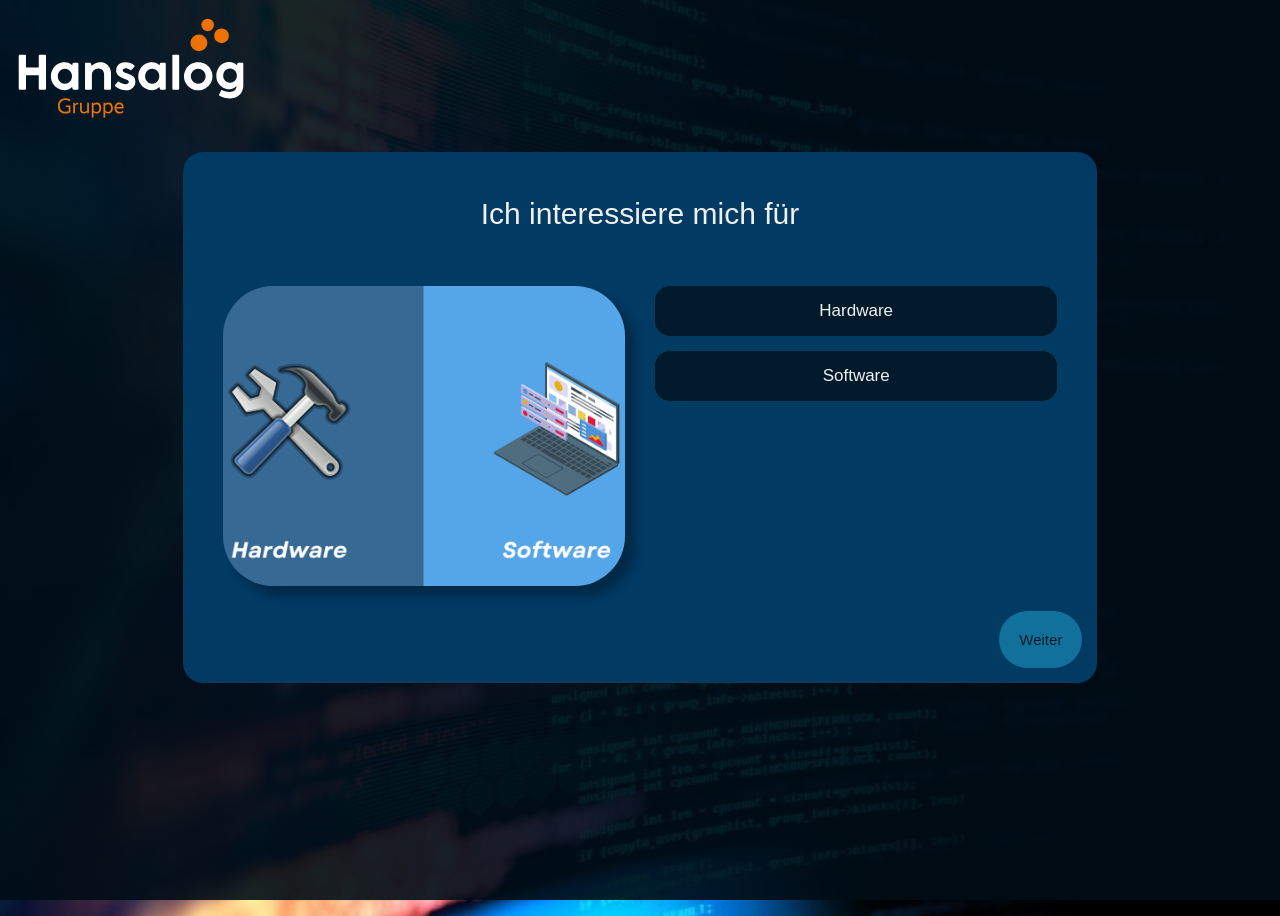
<file: index.html>
<!DOCTYPE html>
<html lang="de">
<head>
    <meta charset="UTF-8">
    <meta name="viewport" content="width=device-width, initial-scale=1.0">
    <link rel="stylesheet" href="styles/style.css">
    <title>Fachinformatiker Quiz</title>
</head>
<body>
    <main>
        <!--<h1>Welcher Fachinformatiker-Typ bist du?</h1>-->
        
        <div id="logo">
            <img src="bilder/logo.svg">
        </div>

            <div id="quiz">
                
                <p id="frage"></p>
    
                <div class="quiz-inhalt">
    
                    <div id="bild">            
                    </div>
    
                    <div id="antworten">
                        <!-- Hier werden später die Antwort-Buttons eingefügt -->
                    </div>
    
                </div>
                <div class="navigation">
                    <button id="zurueck">Zurück</button>
                    <button id="weiter">Weiter</button>
                </div>
            </div>
            
        


        <div id="ergebnis">
            <!-- Hier erscheint später das Ergebnsi -->
        </div>
    </main>

    <script src="script/fragen/fachrichtung.js"></script>
    <script src="script/script.js"></script>
</body>
</html>
</file>
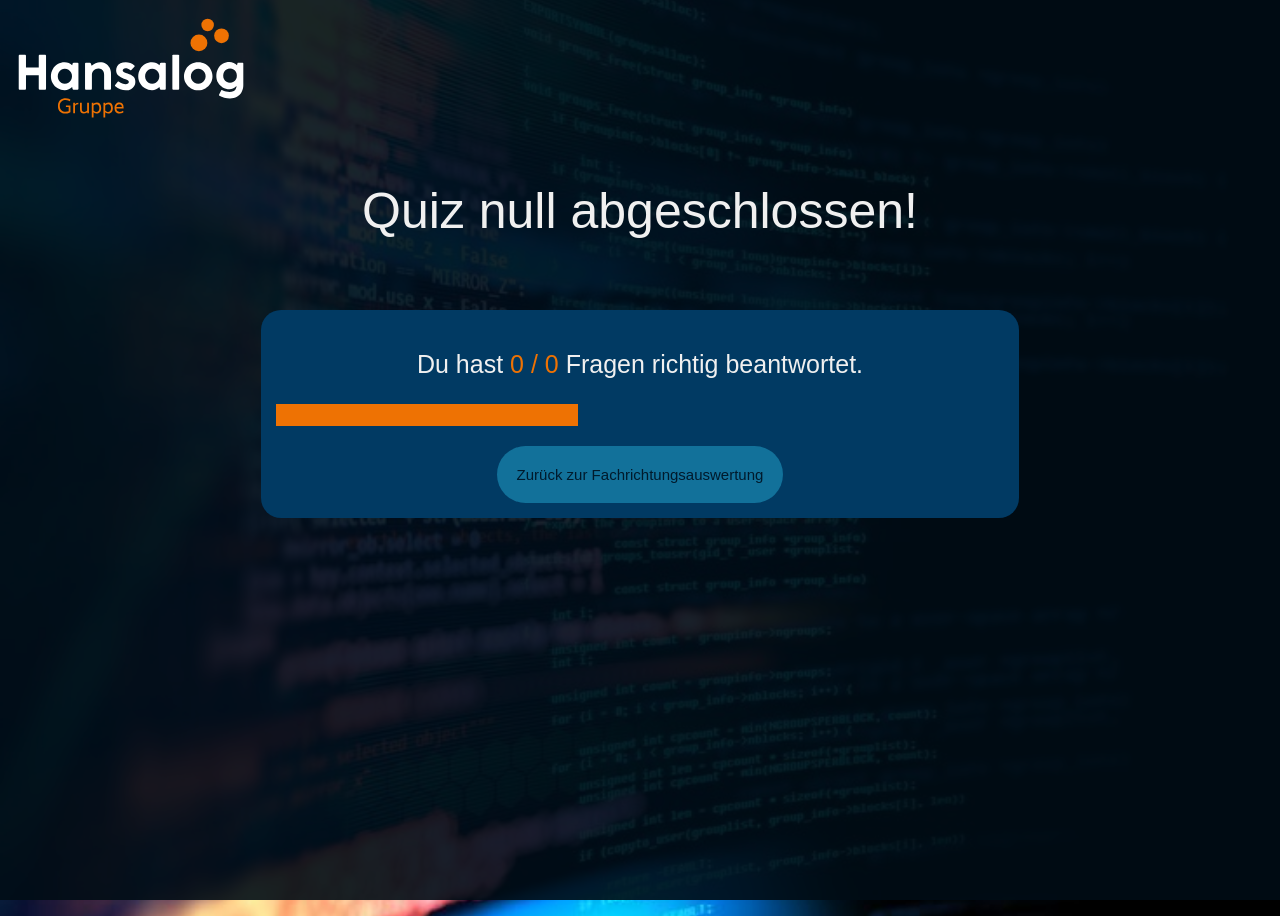
<file: ergebnis-fachquiz.html>
<!DOCTYPE html>
<html lang="de">
<head>
    <meta charset="UTF-8">
    <meta name="viewport" content="width=device-width, initial-scale=1.0">
    <link rel="stylesheet" href="styles/style.css">
    <title>Ergebnis Fachquiz</title>
</head>
<body>
    <main>


        <div id="logo">
            <img src="bilder/logo.svg">
        </div>

        <div id="ergebnis-inhalt">
            
            <div id="ergebnis-titel">
                <p id="ueberschrift"></p>

            </div>
            <div class="ergebnis-darstellung">
                <p id="ergebnis"></p>
                
                <div id="balken-darstellung">
                    <div class="balken">
                        <div id="balken-fuellung" class="balken-fuellung"></div>
                    </div>
                </div>
                <div class="navigation">

                    <button id="zurueck-zum-ersten-quiz">Zurück zur Fachrichtungsauswertung</button>
                </div>
            </div>
            

        </div>
    </main>

    <script src="script/ergebnis-fachquiz.js"></script>
</body>
</html>
</file>
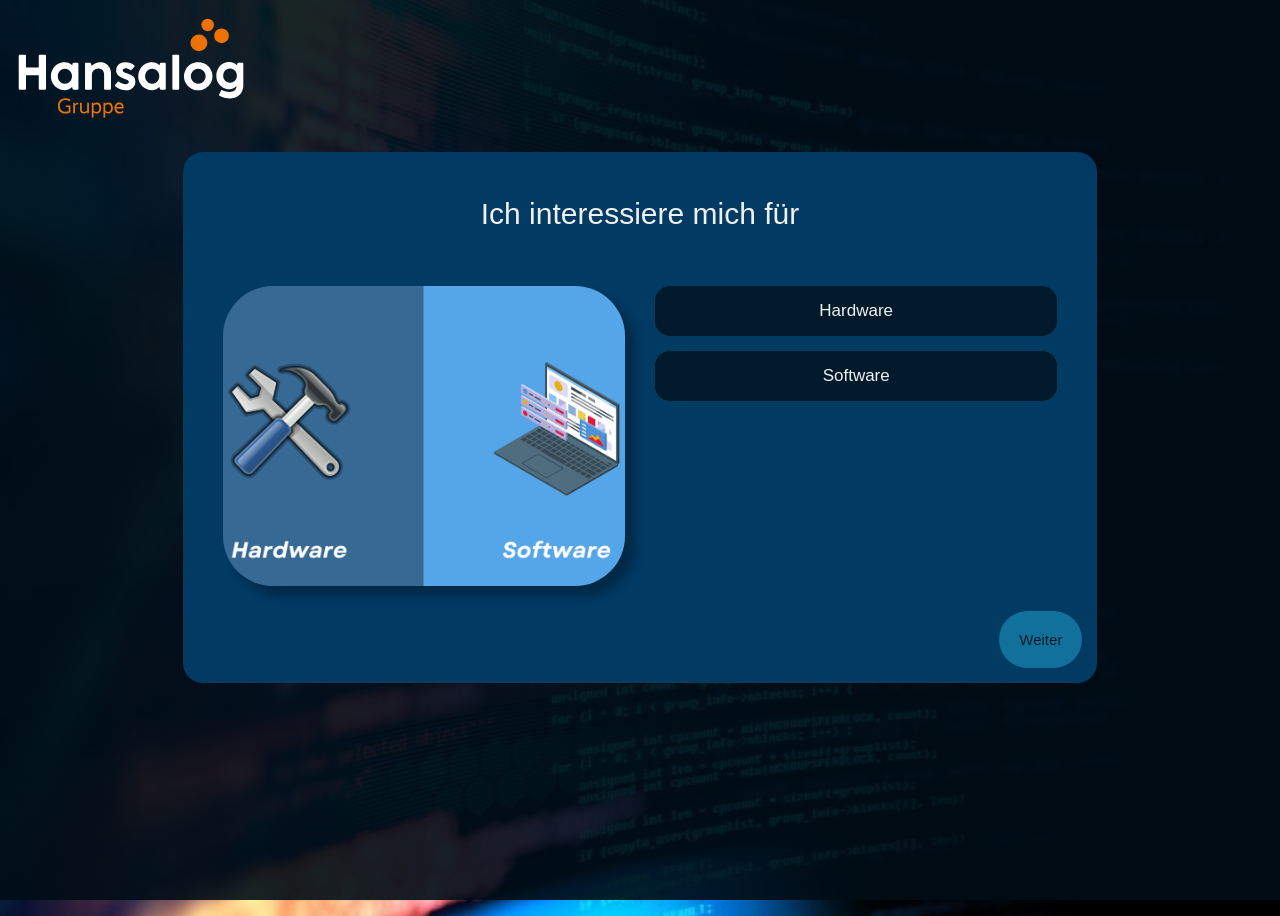
<file: ergebnis.html>
<!DOCTYPE html>
<html lang="de">
<head>
    <meta charset="UTF-8">
    <meta name="viewport" content="width=device-width, initial-scale=1.0">
    <link rel="stylesheet" href="styles/style.css">
    <title>Ergebnis</title>
</head>
<body>
    <main>

        <div id="logo">
            <img src="bilder/logo.svg">
        </div>

        <div id="ergebnis-inhalt">
            <p id="ergebnis-titel">Dein Ergebnis</p>
            <div id="ergebnis">
                <!--Hier ist das Ergebnis-->
            </div>
            
        </div>

    </main>
    <script src="script/ergebnis.js"></script>
</body>
</html>
</file>
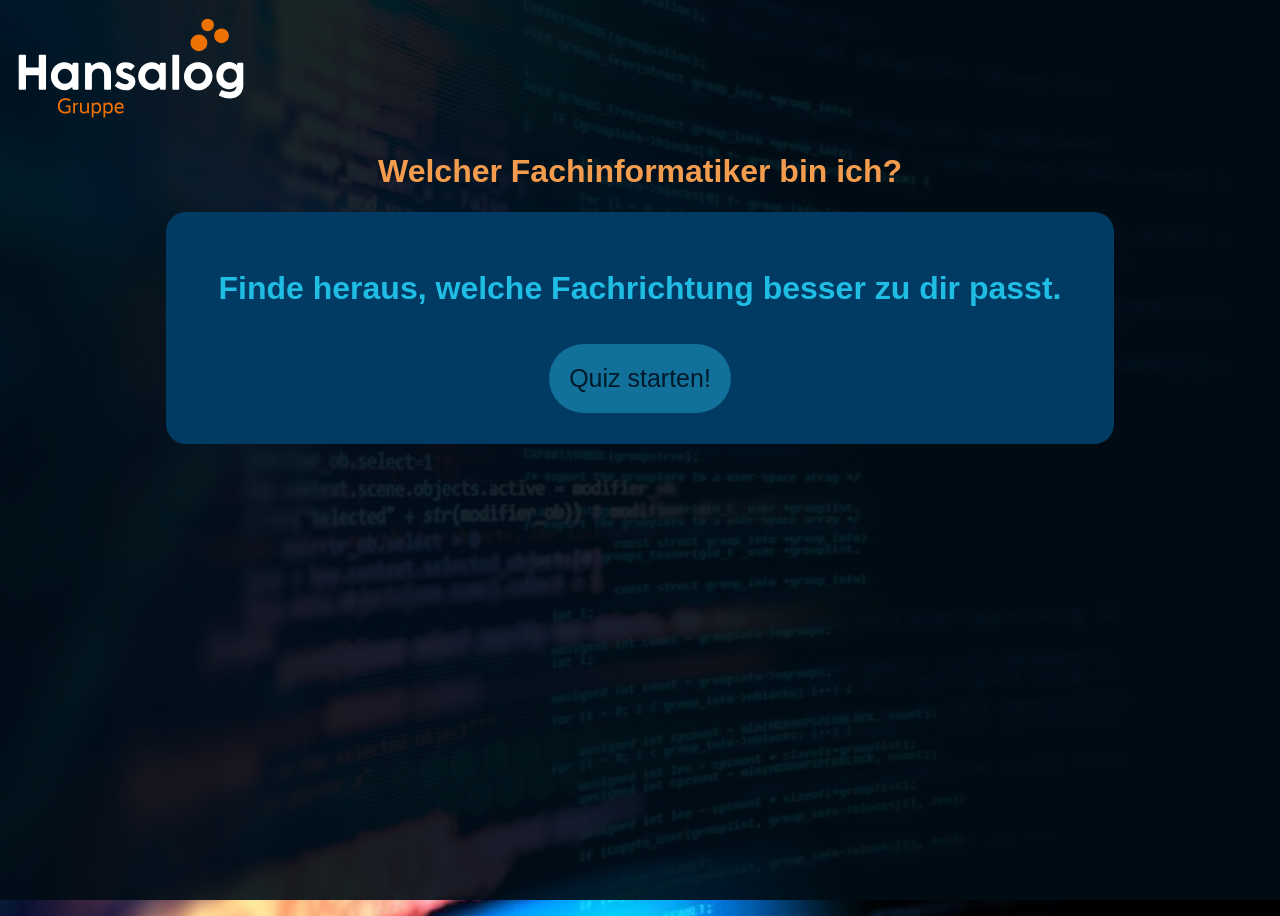
<file: fachrichtung-start.html>
<!DOCTYPE html>
<html lang="de">
<head>
    <meta charset="UTF-8">
    <meta name="viewport" content="width=device-width, initial-scale=1.0">
    <title>Start Fachinformatiker Quiz</title>
    <link rel="stylesheet" href="styles/start-style.css">
</head>
<body>

    <div id="logo">
        <img src="bilder/logo.svg">
    </div>

    <h1>Welcher Fachinformatiker bin ich?</h1>
    
    <div class="box">
    
        <h2>
            Finde heraus, welche Fachrichtung besser zu dir passt.
        </h2>
        
        <div id="button-container">
            <button id="quiz-starten">Quiz starten!</button> 
        </div>
    </div>


    <script>
        document.getElementById("quiz-starten").addEventListener("click", function() {
            window.location.href = "index.html";
        });
    </script>
    
</body>
</html>
</file>
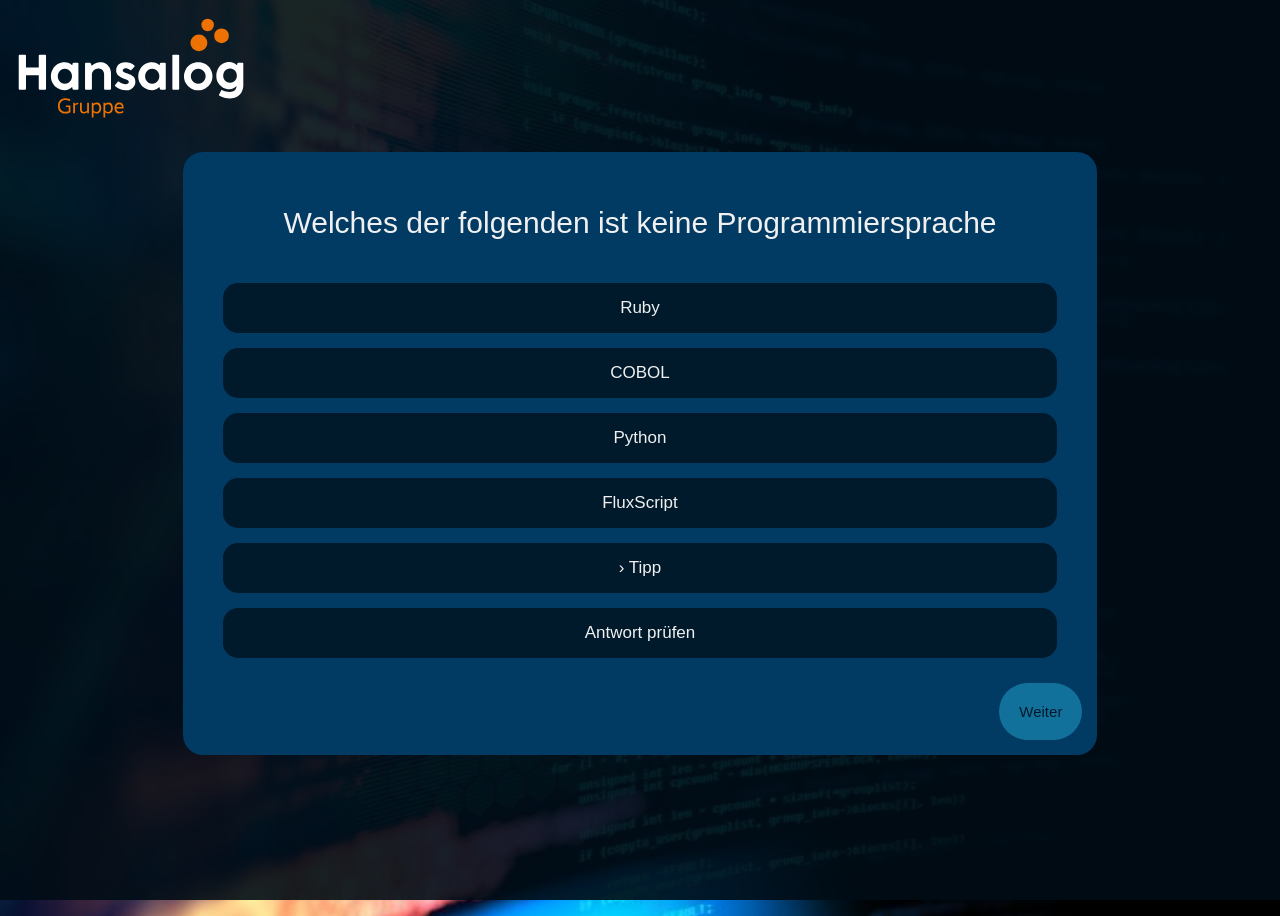
<file: FIAE-Quiz.html>
<!DOCTYPE html>
<html lang="de">
<head>
    <meta charset="UTF-8">
    <meta name="viewport" content="width=device-width, initial-scale=0.5">
    <link rel="stylesheet" href="styles/quiz-style.css">
    <title>FIAE Quiz</title>
</head>
<body>
    <main>

        <div id="logo">
            <img src="bilder/logo.svg">
        </div>

        <div id="quiz">
            <p id="frage"></p>

            <div class="quiz-inhalt">

                <div id="antworten">
                    <!--Antworten-->
                </div>
            </div>
    
            <div class="navigation">
                <button id="zurueck">Zurück</button>
                <button id="weiter">Weiter</button>
            </div>
        </div>
    </main>

    <script src="script/fragen/anwendungsentwicklung.js"></script>
    <script src="script/fiae-quiz.js"></script>
</body>
</html>
</file>
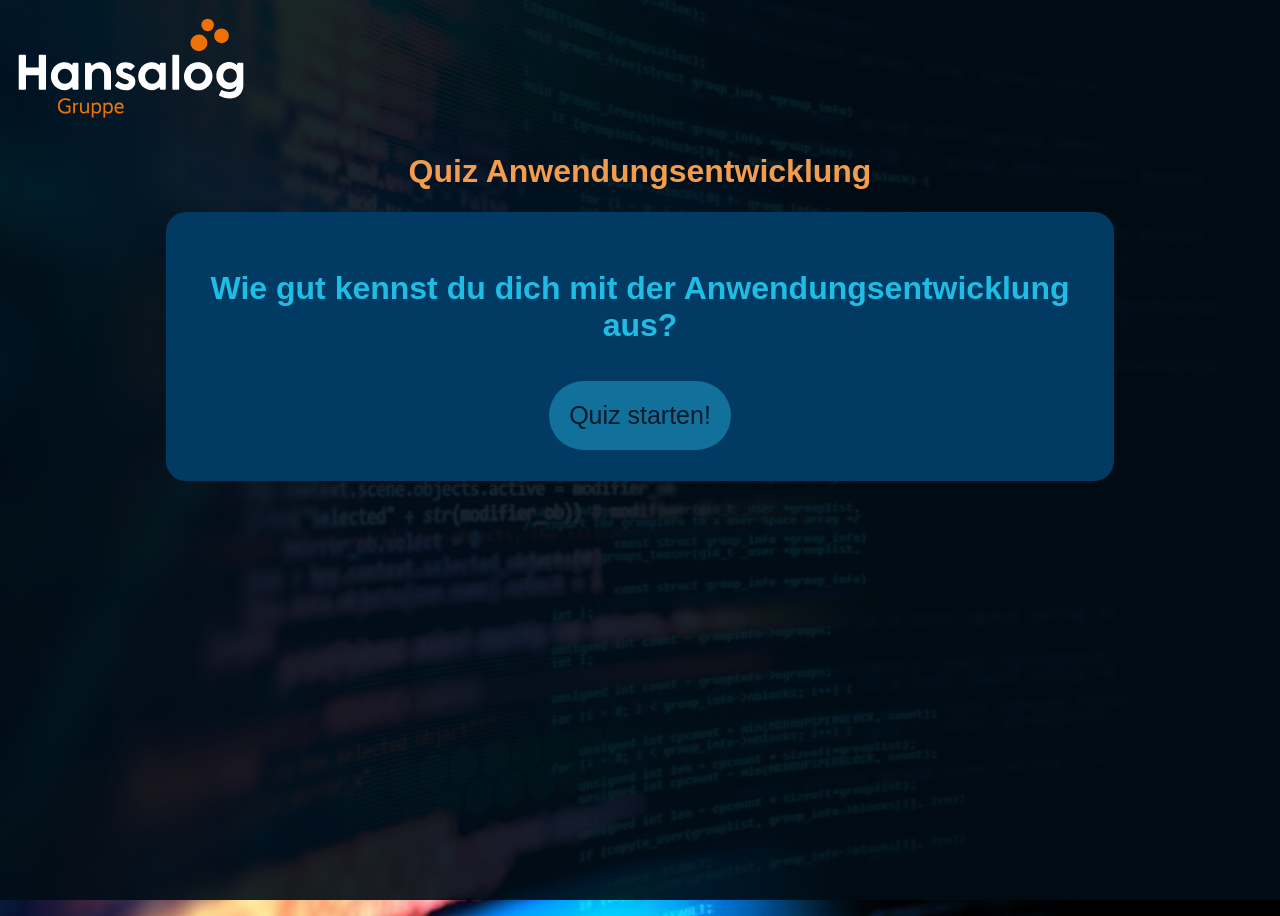
<file: fiae-start.html>
<!DOCTYPE html>
<html lang="de">
<head>
    <meta charset="UTF-8">
    <meta name="viewport" content="width=device-width, initial-scale=0.7">
    <link rel="stylesheet" href="styles/start-style.css">
    <title>FIAE Quiz</title>
</head>
<body>

    <div id="logo">
        <img src="bilder/logo.svg">
    </div>

    <main>
        <h1>Quiz Anwendungsentwicklung</h1>

        <div class="box">
    
            <h2>
                Wie gut kennst du dich mit der Anwendungsentwicklung aus?
            </h2>
            
            <div id="button-container">
                <button id="quiz-starten">Quiz starten!</button>
            </div>
        </div>

    </main>
    
    <script>
        document.getElementById("quiz-starten").addEventListener("click", function() {
            window.location = "fiae-quiz.html";
        });
    </script>

</body>
</html>
</file>
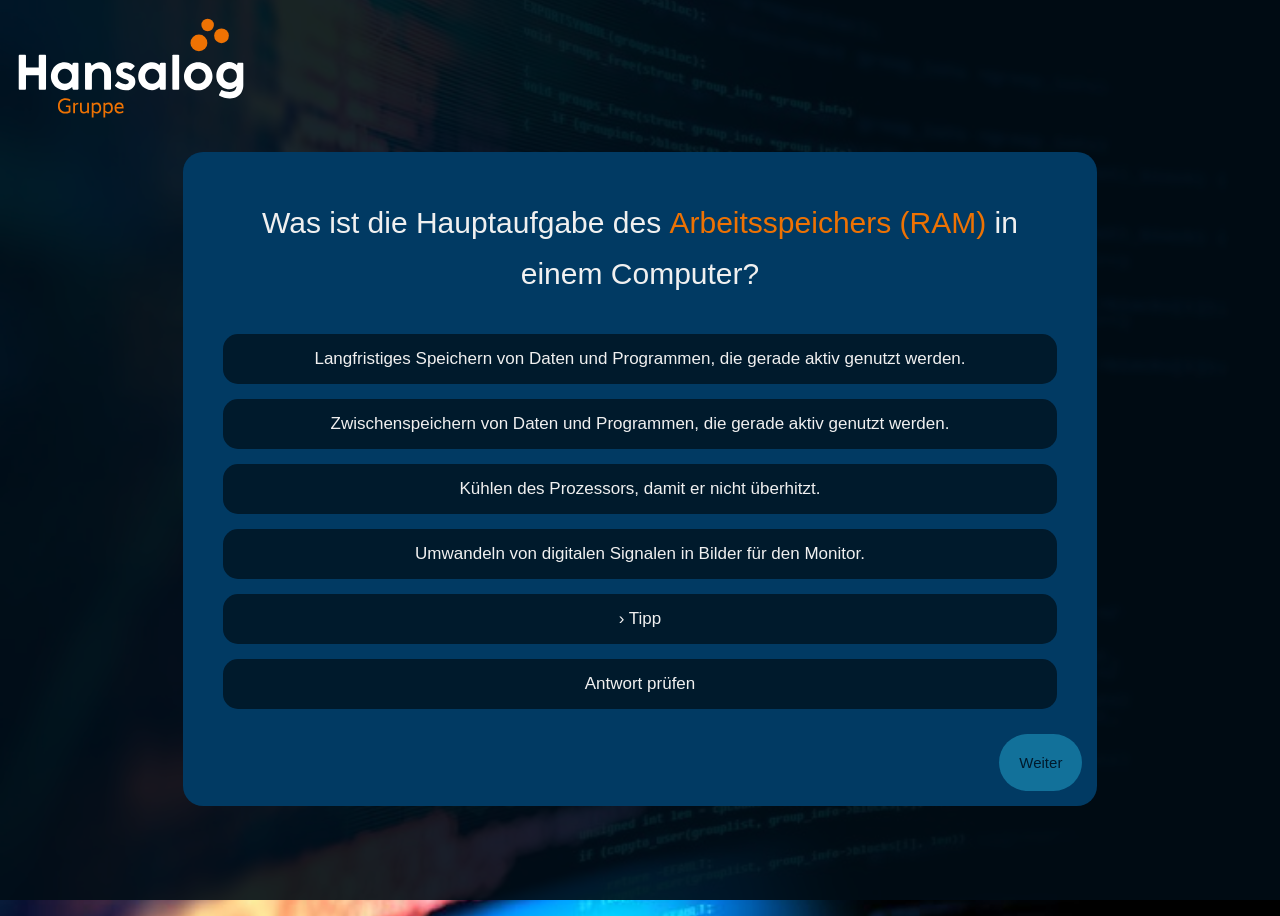
<file: FISI-Quiz.html>
<!DOCTYPE html>
<html lang="de">
<head>
    <meta charset="UTF-8">
    <meta name="viewport" content="width=device-width, initial-scale=1.0">
    <link rel="stylesheet" href="styles/quiz-style.css">
    <title>FISI Quiz</title>
</head>
<body>
    <main>

        <div id="logo">
            <img src="bilder/logo.svg">
        </div>

        <div id="quiz">
            <p id="frage"></p>

            <div class="quiz-inhalt">
                <div id="bild">
                    <!--Bild-->
                </div>

                <div id="antworten">
                    <!--Antworten-->
                </div>
            </div>
            <div class="navigation">
                <button id="zurueck">Zurück</button>
                <button id="weiter">Weiter</button>
            </div>
        </div>

    </main>

    <script src="script/fragen/systemintegration.js"></script>
    <script src="script/fisi-quiz.js"></script>
</body>
</html>
</file>
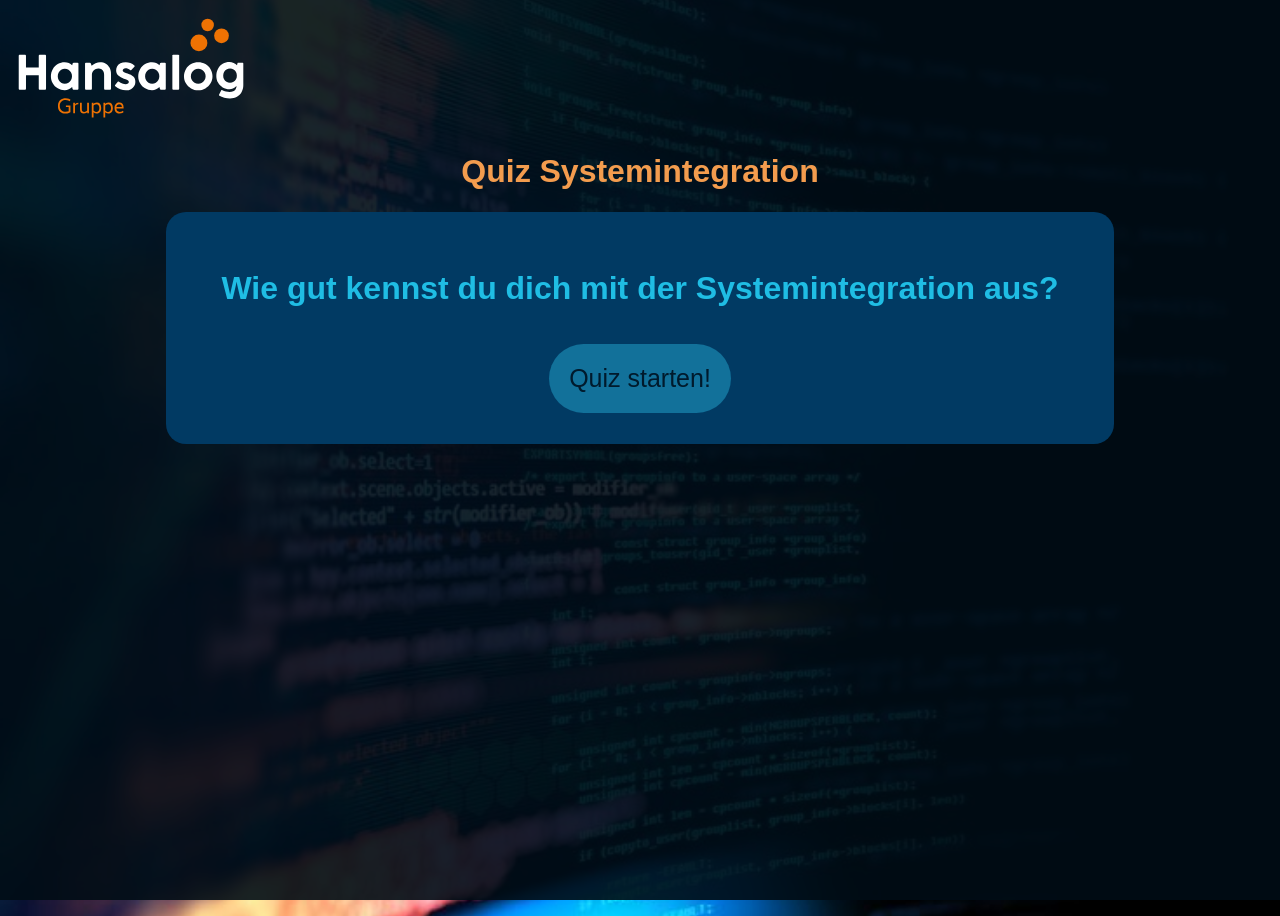
<file: fisi-start.html>
<!DOCTYPE html>
<html lang="de">
<head>
    <meta charset="UTF-8">
    <meta name="viewport" content="width=device-width, initial-scale=1.0">
    <link rel="stylesheet" href="styles/start-style.css">
    <title>FISI Quiz</title>
</head>
<body>

    <div id="logo">
        <img src="bilder/logo.svg">
    </div>

    <main>
        <h1>Quiz Systemintegration</h1>

        <div class="box">
            <h2>
                Wie gut kennst du dich mit der Systemintegration aus?
            </h2>
    
            <div id="button-container">
                <button id="quiz-starten">Quiz starten!</button>
            </div>
        </div>

    </main>
    
    <script>
        document.getElementById("quiz-starten").addEventListener("click", function() {
            window.location = "fisi-quiz.html";
        });
    </script>

</body>
</html>
</file>
<file: styles/style.css>
:root {
    --orange: rgb(238, 114, 3);
    --orange-subtile: #f39c4e;
    --orange-opaque:#ee710380;
    --highlight-blue: #0081a0;
    --blue: rgb(0, 157, 197);
    --light-blue: rgb(31, 189, 228);
    --opaque-blue: rgba(51, 214, 255, 0.349);
    --grey: #F0F0F0;
    --opaqueGrey: #f0f0f07e;
    --mediumGrey: #4b4b4bce;
    --darkGrey: #1d1d1ded;
    --green: #97BE0D;
    --darkblue: #013a63;
    --nightblue: rgb(0, 26, 44);
}

@font-face {
    font-family: 'Manrope';
    font-weight: 300;
    src: url(../fonts/Manrope-Light.ttf) format('truetyoe');
}

@font-face {
    font-family: 'Manrope';
    font-weight: 400;
    src: url(../fonts/Manrope-Regular.ttf) format('truetyoe');
}

@font-face {
    font-family: 'Manrope';
    font-weight: 700;
    src: url(../fonts/Manrope-Bold.ttf) format('truetyoe');
}

@font-face {
    font-family: 'JetBrains Mono';
    font-weight: 400;
    src: url(../fonts/JetBrainsMono-Regular.ttf) format('truetyoe');
}

body::before {
    content: "";
    position: fixed;
    inset: 0;
    background-color: rgba(0, 13, 22, 0.9);
    z-index: -1;
}

body {
    min-height: 100vh;
    background-image: url("../bilder/background.jpeg");
    background-size: cover;
    background-position: center;
    background-repeat: no-repeat;
    font-family: 'Manrope', sans-serif;
    background-color: var(--nightblue);
    color: var(--grey);
}

h1 {
 color:white;
}

#frage {
    font-size: 30px;
}

button {
    color: var(--grey);
    background-color: var(--nightblue);
    border:none;
    border-radius: 15px;
}

button:hover {
    background-color: var(--orange-opaque);
    border:none;
    color: var(--grey);
}

button.ausgewaehlt {
    background-color: var(--orange);
    color: var(--grey);
}

.balken {
    width: 300px;
    height: 20px;
    border: 1px solid var(--orange);
    margin-bottom: 20px;
}

.balken-fuellung {
    height: 100%;
    background-color: var(--orange);
}
#logo img {
    height: 100px;
    margin: 10px;
}

#quiz {
    /*border: 5px solid var(--orange-opaque);*/
    background-color: var(--darkblue);
    border-radius: 20px;
    margin: 100px;
    margin-top: 20px;
    padding: 15px;
    width: 70%;
    margin-left: auto;
    margin-right: auto;
    margin-bottom: 10px;
}

#ergebnis-inhalt {
    display: flex;
    flex-direction: column;
    width: 70%;
    justify-content: center;
    width: 100%;
}

#ergebnis-titel{
    text-align: center;
    font-size: 50px;
    font-weight: 500;
    color: var(--grey);
    margin-top: 0;
}

#ergebnis {
    justify-content: center;
}

#fachrichtung-titel {
    font-size: 40px;
    font-weight: 400;
    color: var(--green);
}

#balken-darstellung {
    justify-items: center;
}

.ergebnis-darstellung {
    background-color: var(--darkblue);
    border-radius: 20px;
    margin-top: 20px;
    padding: 15px;
    margin-left: 20%;
    margin-right: 20%;
    margin-bottom: 10px;
}

#fachquiz-darstellung {
    padding: 100px;
}

.ergebnis-darstellung p {
    text-align: center;
    font-size: 25px;
}

#frage {
    
    text-align: center;
    
}

.quiz-inhalt {
    display: grid;
    grid-template-columns: 1fr 1fr;
    gap: 30px;
    /* border: 1px solid red; */
    padding:25px;    
}

#bild {
    /*border: 1px solid white;*/
    height: 300px;   
}

#bild img {
    width: 100%;
    height: 100%;
    object-fit: cover;
    border-radius: 50px;
    box-shadow: 10px 10px 10px rgba(0, 26, 44, 0.506);
}

#antworten {
    display: flex;
    flex-direction: column;
    gap: 15px;
    /* border: 1px solid blue; */
}

#antworten button {
    width: 100%;
    padding: 15px;
    font-size: 17px;
}

.navigation {
    display: flex;
    justify-content: space-between;
    width: 100%;
}

.navigation button {
    padding: 20px;
    border-radius: 30px;
    border: none;
    color: var(--nightblue);
    background-color: var(--opaque-blue);
    font-size: 15px;
    /* opacity: 0.5; */
}

.navigation button:hover {
    background-color: var(--orange);
    color: var(--grey);
}

#weiter {
    margin-left: auto;
}

.weiterleiten {
    margin-left: auto;
    margin-right: auto;
}

#weiteres-quiz {
    padding-top: 10px;
}

#links {
    margin-left: 0;
}

#rechts {
    margin-right: 0;
}

#zurueck-zum-ersten-quiz {
    margin-left: auto;
    margin-right: auto;
}

.code {
    font-family: 'JetBrains Mono', monospace;
    background-color: var(--darkGrey);
    border-radius: 15px;
    padding: 5px 10px 5px 10px;   
    border: 1px solid var(--mediumGrey)
}

.orange {
    color: var(--orange);
    font-family: 'Manrope', sans-serif;
    font-weight: 400;
}
</file>
<file: styles/start-style.css>
:root {
    --orange: rgb(238, 114, 3);
    --orange-subtile: #f39c4e;
    --orange-opaque:#ee710380;
    --highlight-blue: #0081a0;
    --blue: rgb(0, 157, 197);
    --light-blue: rgb(31, 189, 228);
    --opaque-blue: rgba(51, 214, 255, 0.349);
    --grey: #F0F0F0;
    --mediumGrey: #4b4b4bce;
    --opaqueGrey: #f0f0f07e;
    --darkGrey: #1d1d1ded;
    --green: #97BE0D;
    --darkblue: #013a63;
    --nightblue: rgb(0, 26, 44);
}

@font-face {
    font-family: 'Manrope';
    font-weight: 300;
    src: url(../fonts/Manrope-Light.ttf) format('truetyoe');
}

@font-face {
    font-family: 'Manrope';
    font-weight: 400;
    src: url(../fonts/Manrope-Regular.ttf) format('truetyoe');
}

@font-face {
    font-family: 'Manrope';
    font-weight: 700;
    src: url(../fonts/Manrope-Bold.ttf) format('truetyoe');
}

@font-face {
    font-family: 'JetBrains Mono';
    font-weight: 400;
    src: url(../fonts/JetBrainsMono-Regular.ttf) format('truetyoe');
}

body::before {
    content: "";
    position: fixed;
    inset: 0;
    background-color: rgba(0, 13, 22, 0.9);
    z-index: -1;
}

body {
    min-height: 100vh;
    background-image: url("../bilder/background.jpeg");
    background-size: cover;
    background-position: center;
    background-repeat: no-repeat;
    font-family: 'Manrope', sans-serif;
    background-color: var(--nightblue);
    color: var(--grey);
}

h1 {
    text-align: center;
    color: var(--orange-subtile);
}

h2 {
    color: var(--light-blue);
    font-size: xx-large;
    padding-bottom: 10px;
    text-align: center;
}

.box {
    margin-top: 20px;
    display: flex;
    align-items: center;
    justify-content: center;
    flex-wrap: wrap;
    background-color: var(--darkblue);
    border-radius: 20px;
    padding: 2.5%;
    width: 70%;
    margin-left: auto;
    margin-right: auto;
}

#logo img {
    height: 100px;
    margin: 10px;
}

button {    
    padding: 20px;
    border-radius: 35px;
    border: none;
    color: var(--nightblue);
    background-color: var(--opaque-blue);
    font-size: 25px;

    /* opacity: 0.5; */
}

button:hover {
    background-color: var(--orange);
    color: var(--grey);
}

#button-container {
    display: flex;
    justify-content: center;
    width: 100%;
}

.code {
    font-family: 'JetBrains Mono', monospace;
    background-color: var(--darkGrey);
    border-radius: 15px;
    padding: 5px 10px 5px 10px;
    border: 1px solid var(--mediumGrey)
}

.orange {
    color: var(--orange);
    font-family: 'Manrope', sans-serif;
    font-weight: 400;
}
</file>
<file: styles/quiz-style.css>
:root {
    --orange: rgb(238, 114, 3);
    --orange-subtile: #f39c4e;
    --orange-opaque:#ee710380;
    --highlight-blue: #0081a0;
    --blue: rgb(0, 157, 197);
    --light-blue: rgb(31, 189, 228);
    --opaque-blue: rgba(51, 214, 255, 0.349);
    --grey: #F0F0F0;
    --opaqueGrey: #f0f0f07e;
    --mediumGrey: #4b4b4bce;
    --darkGrey: #1d1d1ded;
    --green: #97BE0D;
    --darkblue: #013a63;
    --nightblue: rgb(0, 26, 44);
}

@font-face {
    font-family: 'Manrope';
    font-weight: 300;
    src: url(../fonts/Manrope-Light.ttf) format('truetyoe');
}

@font-face {
    font-family: 'Manrope';
    font-weight: 400;
    src: url(../fonts/Manrope-Regular.ttf) format('truetyoe');
}

@font-face {
    font-family: 'Manrope';
    font-weight: 700;
    src: url(../fonts/Manrope-Bold.ttf) format('truetyoe');
}

@font-face {
    font-family: 'JetBrains Mono';
    font-weight: 400;
    src: url(../fonts/JetBrainsMono-Regular.ttf) format('truetyoe');
}

body::before {
    content: "";
    position: fixed;
    inset: 0;
    background-color: rgba(0, 13, 22, 0.9);
    z-index: -1;
}

body {
    min-height: 100vh;
    background-image: url("../bilder/background.jpeg");
    background-size: cover;
    background-position: center;
    background-repeat: no-repeat;
    font-family: 'Manrope', sans-serif;
    background-color: var(--nightblue);
    color: var(--grey);
}

h1 {
 color:white;
}

#frage {
    font-size: 30px;
    white-space: pre-line;
    line-height: 1.7;
    text-align: center;
    margin-bottom: 10px;
    font-weight: 200;
    padding: 0px 20px 0px 20px;
}

button {
    color: var(--grey);
    background-color: var(--nightblue);
    border:none;
    border-radius: 15px;
}

button:hover {
    background-color: var(--orange-opaque);
    border:none;
    color: var(--grey);
}

button.ausgewaehlt {
    background-color: var(--orange);
    color: var(--grey);
}

.balken {
    width: 300px;
    height: 20px;
    border: 1px solid var(--orange);
    margin-bottom: 20px;
}

.balken-fuellung {
    height: 100%;
    background-color: var(--orange);
}
#logo img {
    height: 100px;
    margin: 10px;
}

#quiz {
    /*border: 5px solid var(--orange-opaque);*/
    background-color: var(--darkblue);
    border-radius: 20px;
    margin: 100px;
    margin-top: 20px;
    padding: 15px;
    width: 70%;
    margin-left: auto;
    margin-right: auto;
}

#ergebnis-inhalt {
    display: flex;
    flex-direction: column;
    width: 70%;
    justify-content: center;
    width: 100%;
}

#ergebnis-titel{
    text-align: center;
    font-size: 50px;
    font-weight: 500;
    color: var(--grey);
    margin-top: 0;
}

#ergebnis {
    justify-content: center;
    
}

#fachrichtung-titel {
    font-size: 40px;
    font-weight: 400;
    color: var(--green);
}

#balken-darstellung {
    justify-items: center;
}

.ergebnis-darstellung {
    background-color: var(--darkblue);
    border-radius: 20px;
    margin: 100px;
    margin-top: 20px;
    padding: 15px;
    margin-left: 20%;
    margin-right: 20%;
}

.ergebnis-darstellung p {
    text-align: center;
    font-size: 25px;
}

.quiz-inhalt {
    gap: 30px;
    /* border: 1px solid red; */
    padding:25px;    
}

#antworten {
    display: flex;
    flex-direction: column;
    gap: 15px;
    /* border: 1px solid blue; */
}

#antworten button {
    width: 100%;
    padding: 15px;
    font-size: 17px;
}

.tipp-container {
    display: flex;
    flex-direction: column;
}

.tipp-button.aufgeklappt {
    border-radius: 15px 15px 0 0;
    border-bottom: 1px solid var(--darkblue);
}

.tipp-text {
    background-color: var(--nightblue);
    border-radius: 0 0 15px 15px;
    padding: 15px;
    text-align: center;
    font-weight: 100;
    line-height: 2;
    white-space: pre-line;
}

.navigation {
    display: flex;
    justify-content: space-between;
    width: 100%;
}

.navigation button {
    padding: 20px;
    border-radius: 30px;
    border: none;
    color: var(--nightblue);
    background-color: var(--opaque-blue);
    font-size: 15px;
    /* opacity: 0.5; */
}

.navigation button:hover {
    background-color: var(--orange);
    color: var(--grey);
}

#weiter {
    margin-left: auto;
}

.weiterleiten {
    margin-left: auto;
    margin-right: auto;
}

.richtig {
    background-color: rgb(48, 160, 48);
}

.richtig.ausgewaehlt {
    background-color: rgb(48, 160, 48);
}

.falsch {
    background-color: rgb(187, 42, 42);
}

.falsch.ausgewaehlt {
    background-color: rgb(187, 42, 42);
}

.code {
    font-family: 'JetBrains Mono', monospace;
    background-color: var(--darkGrey);
    border-radius: 15px;
    padding: 2px 10px 2px 10px;
    border: 1px solid var(--mediumGrey)
}

.orange {
    color: var(--orange);
    font-family: 'Manrope', sans-serif;
    font-weight: 400;
}
</file>
